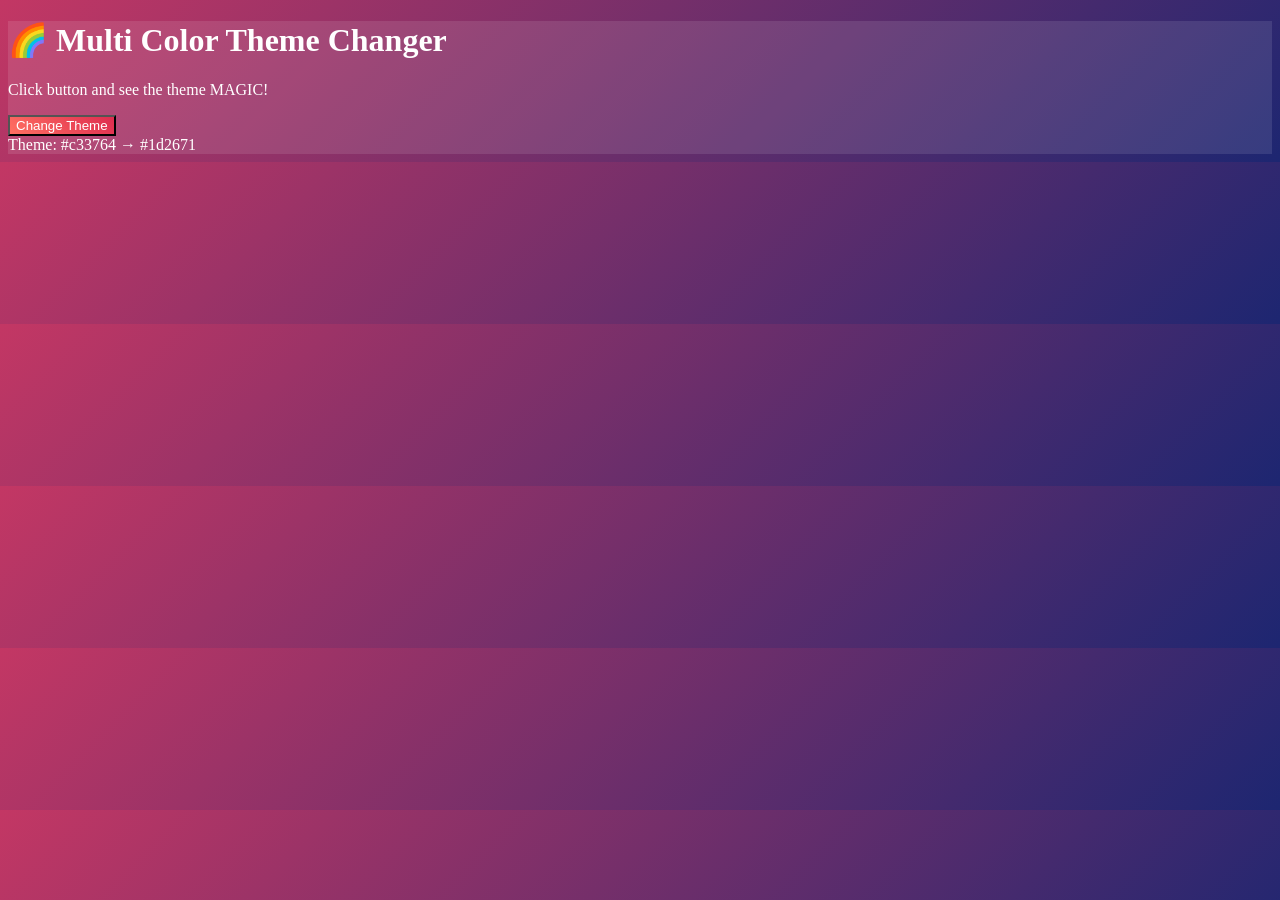
<file: index.html>
<!DOCTYPE html>
<html lang="en">
<head>
    <meta charset="UTF-8">
    <meta name="viewport" content="width=device-width, initial-scale=1.0">
    <title>Multi Color Theme Changer</title>
    <link rel="stylesheet" href="https://github.com/Abhiranjanpatel/Theme_changer/blob/main/style.css">

</head>
<body>
    <div class="container">
        <h1>🌈 Multi Color Theme Changer</h1>
        <p>Click button and see the theme MAGIC!</p>
        <button id="themeButton">Change Theme</button><br>
        <div id="colorDisplay">Theme: #FFFFFF</div>
    </div>

    <script>
        // Theme definitions
        const themes = [
            {
                bodyBg: "linear-gradient(135deg, #c33764, #1d2671)",
                textColor: "#fff",
                containerBg: "rgba(255,255,255,0.1)",
                btnBg: "linear-gradient(45deg, #ff6f61, #de2d50)",
                btnColor: "#fff",
                code: "#c33764 → #1d2671"
            },
            {
                bodyBg: "linear-gradient(120deg, #84fab0 0%, #8fd3f4 100%)",
                textColor: "#333",
                containerBg: "rgba(255,255,255,0.8)",
                btnBg: "linear-gradient(45deg, #43cea2, #185a9d)",
                btnColor: "#fff",
                code: "#84fab0 → #8fd3f4"
            },
            {
                bodyBg: "linear-gradient(135deg, #fc5c7d, #6a82fb)",
                textColor: "#fff",
                containerBg: "rgba(0,0,0,0.1)",
                btnBg: "linear-gradient(45deg, #f7971e, #ffd200)",
                btnColor: "#333",
                code: "#fc5c7d → #6a82fb"
            },
            {
                bodyBg: "linear-gradient(135deg, #ee9ca7, #ffdde1)",
                textColor: "#222",
                containerBg: "rgba(255,255,255,0.7)",
                btnBg: "linear-gradient(45deg, #fa709a, #fee140)",
                btnColor: "#222",
                code: "#ee9ca7 → #ffdde1"
            }
        ];

        const themeButton = document.getElementById('themeButton');
        const body = document.body;
        const container = document.querySelector('.container');
        const colorDisplay = document.getElementById('colorDisplay');

        function applyTheme(theme) {
            body.style.background = theme.bodyBg;
            body.style.color = theme.textColor;
            container.style.background = theme.containerBg;
            themeButton.style.background = theme.btnBg;
            themeButton.style.color = theme.btnColor;
            colorDisplay.textContent = `Theme: ${theme.code}`;
        }

        themeButton.addEventListener('click', () => {
            const randomTheme = themes[Math.floor(Math.random() * themes.length)];
            applyTheme(randomTheme);
        });

        // Default theme on load
        applyTheme(themes[0]);
    </script>
</body>
</html>
</file>
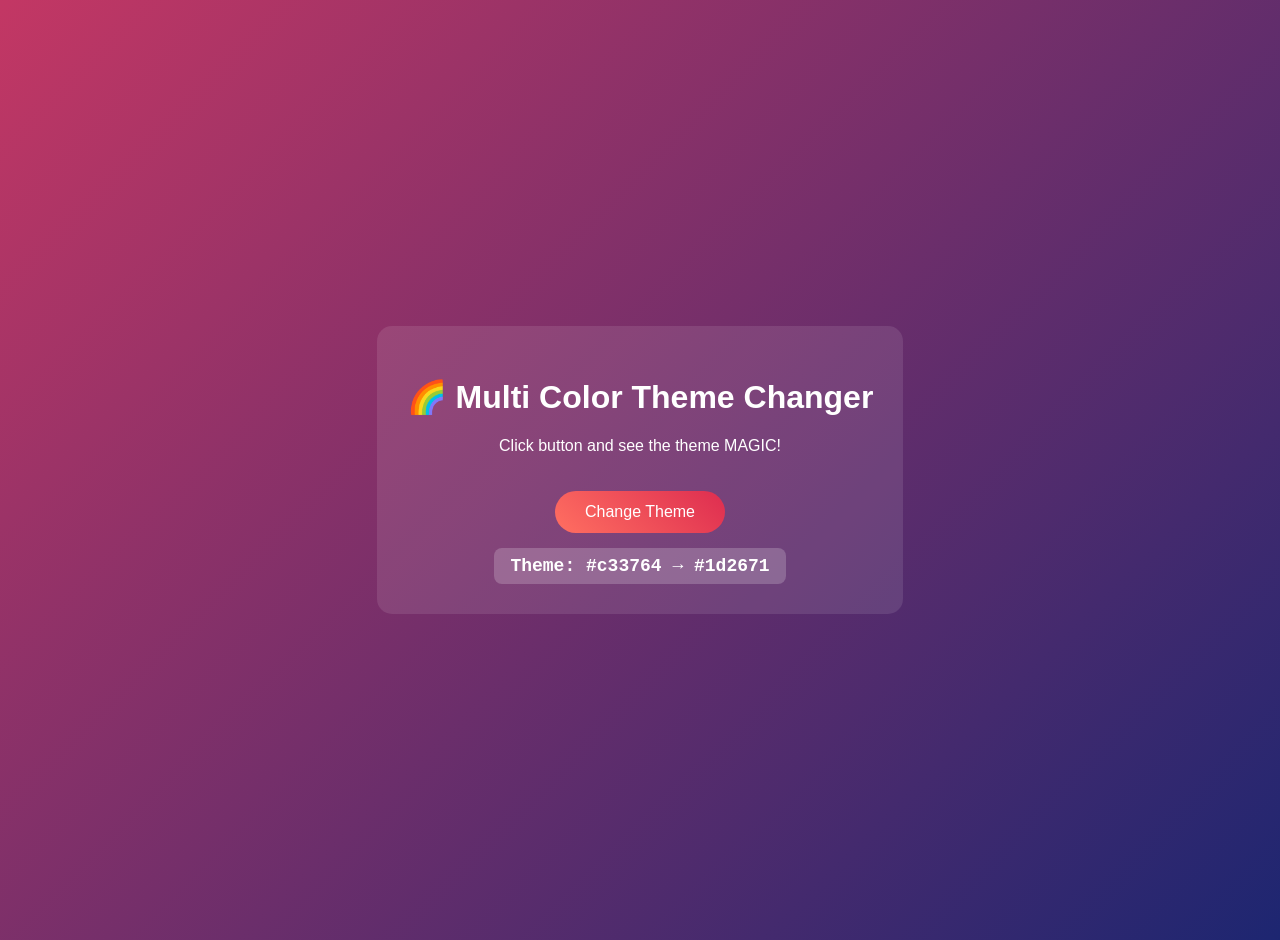
<file: assignment6.html>
<!DOCTYPE html>
<html lang="en">
<head>
    <meta charset="UTF-8">
    <meta name="viewport" content="width=device-width, initial-scale=1.0">
    <title>Multi Color Theme Changer</title>
    <style>
        body {
            margin: 0;
            padding: 20px;
            min-height: 100vh;
            transition: all 0.5s ease;
            display: flex;
            flex-direction: column;
            align-items: center;
            justify-content: center;
            font-family: 'Segoe UI', sans-serif;
        }

        .container {
            padding: 30px;
            border-radius: 15px;
            text-align: center;
            transition: background 0.5s ease, box-shadow 0.5s ease;
        }

        button {
            border: none;
            padding: 12px 30px;
            font-size: 16px;
            border-radius: 30px;
            cursor: pointer;
            margin-top: 20px;
            transition: all 0.3s;
        }

        /* Color display box */
        #colorDisplay {
            margin-top: 15px;
            font-size: 18px;
            font-weight: bold;
            font-family: monospace;
            padding: 8px 16px;
            border-radius: 8px;
            background: rgba(255,255,255,0.2);
            display: inline-block;
        }
    </style>
</head>
<body>
    <div class="container">
        <h1>🌈 Multi Color Theme Changer</h1>
        <p>Click button and see the theme MAGIC!</p>
        <button id="themeButton">Change Theme</button><br>
        <div id="colorDisplay">Theme: #FFFFFF</div>
    </div>

    <script>
        // Theme definitions
        const themes = [
            {
                bodyBg: "linear-gradient(135deg, #c33764, #1d2671)",
                textColor: "#fff",
                containerBg: "rgba(255,255,255,0.1)",
                btnBg: "linear-gradient(45deg, #ff6f61, #de2d50)",
                btnColor: "#fff",
                code: "#c33764 → #1d2671"
            },
            {
                bodyBg: "linear-gradient(120deg, #84fab0 0%, #8fd3f4 100%)",
                textColor: "#333",
                containerBg: "rgba(255,255,255,0.8)",
                btnBg: "linear-gradient(45deg, #43cea2, #185a9d)",
                btnColor: "#fff",
                code: "#84fab0 → #8fd3f4"
            },
            {
                bodyBg: "linear-gradient(135deg, #fc5c7d, #6a82fb)",
                textColor: "#fff",
                containerBg: "rgba(0,0,0,0.1)",
                btnBg: "linear-gradient(45deg, #f7971e, #ffd200)",
                btnColor: "#333",
                code: "#fc5c7d → #6a82fb"
            },
            {
                bodyBg: "linear-gradient(135deg, #ee9ca7, #ffdde1)",
                textColor: "#222",
                containerBg: "rgba(255,255,255,0.7)",
                btnBg: "linear-gradient(45deg, #fa709a, #fee140)",
                btnColor: "#222",
                code: "#ee9ca7 → #ffdde1"
            }
        ];

        const themeButton = document.getElementById('themeButton');
        const body = document.body;
        const container = document.querySelector('.container');
        const colorDisplay = document.getElementById('colorDisplay');

        function applyTheme(theme) {
            body.style.background = theme.bodyBg;
            body.style.color = theme.textColor;
            container.style.background = theme.containerBg;
            themeButton.style.background = theme.btnBg;
            themeButton.style.color = theme.btnColor;
            colorDisplay.textContent = `Theme: ${theme.code}`;
        }

        themeButton.addEventListener('click', () => {
            const randomTheme = themes[Math.floor(Math.random() * themes.length)];
            applyTheme(randomTheme);
        });

        // Default theme on load
        applyTheme(themes[0]);
    </script>
</body>
</html>
</file>
